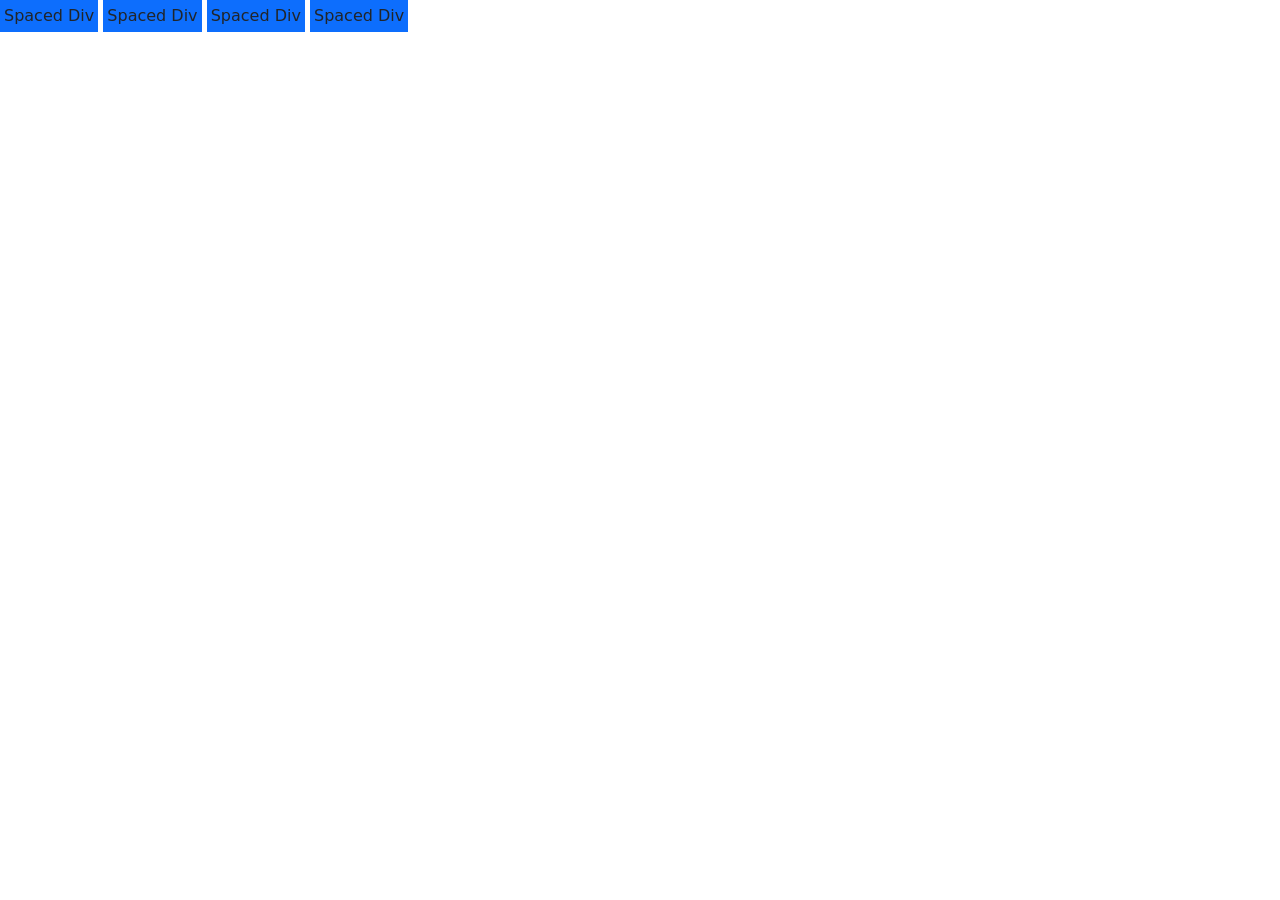
<file: Bootstrap Practice 2/index.html>
<!DOCTYPE html>
<html lang="en">

<head>
    <meta charset="UTF-8">
    <meta name="viewport" content="width=device-width, initial-scale=1.0">
    <title>Navbar Learning</title>

    <link href="https://cdn.jsdelivr.net/npm/bootstrap@5.0.2/dist/css/bootstrap.min.css" rel="stylesheet" integrity="sha384-EVSTQN3/azprG1Anm3QDgpJLIm9Nao0Yz1ztcQTwFspd3yD65VohhpuuCOmLASjC" crossorigin="anonymous">
    <script src="https://cdn.jsdelivr.net/npm/bootstrap@5.0.2/dist/js/bootstrap.bundle.min.js" integrity="sha384-MrcW6ZMFYlzcLA8Nl+NtUVF0sA7MsXsP1UyJoMp4YLEuNSfAP+JcXn/tWtIaxVXM" crossorigin="anonymous"></script>
</head>

<body>
    <div class="m-auto p-1 bg-primary d-inline-block">Spaced Div</div>
    <div class="m-auto p-1 bg-primary d-inline-block">Spaced Div</div>
    <div class="m-auto p-1 bg-primary d-inline-block">Spaced Div</div>
    <div class="m-auto p-1 bg-primary d-inline-block">Spaced Div</div>

</body>

</html>
</file>
